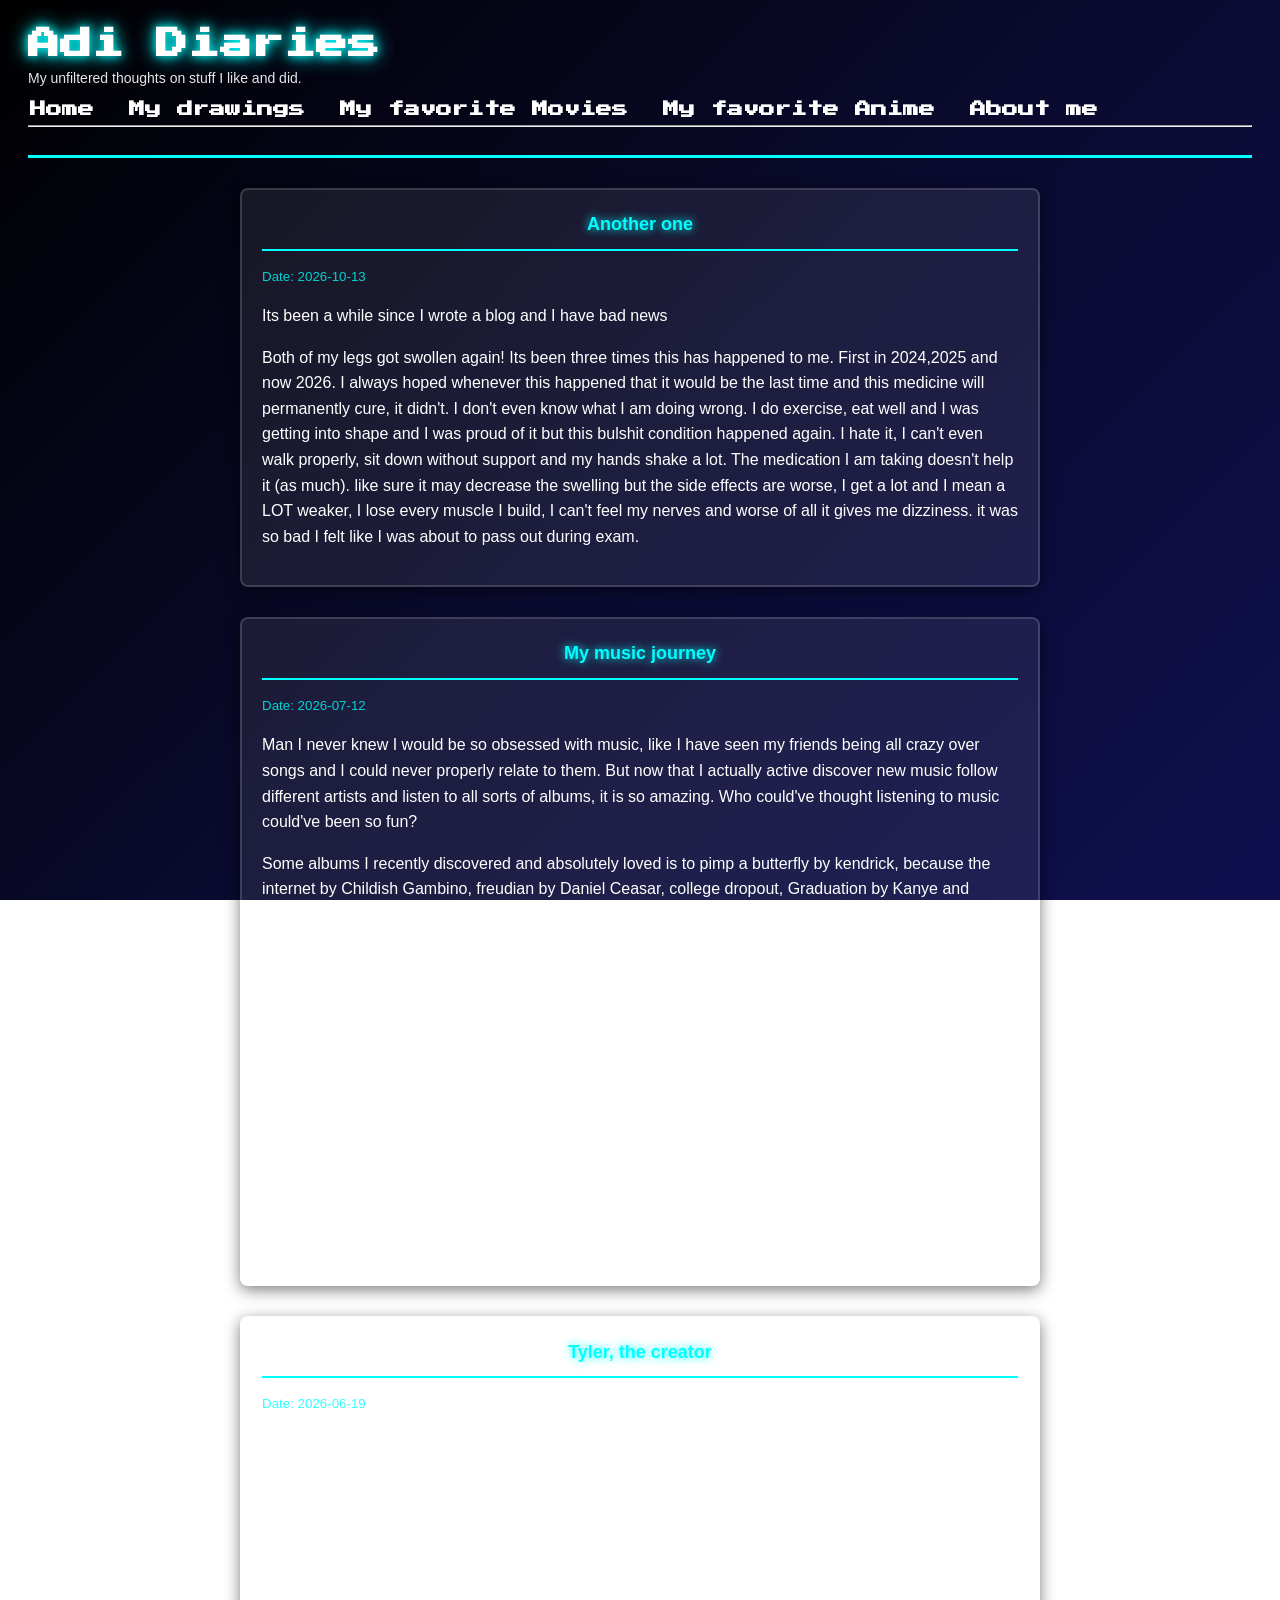
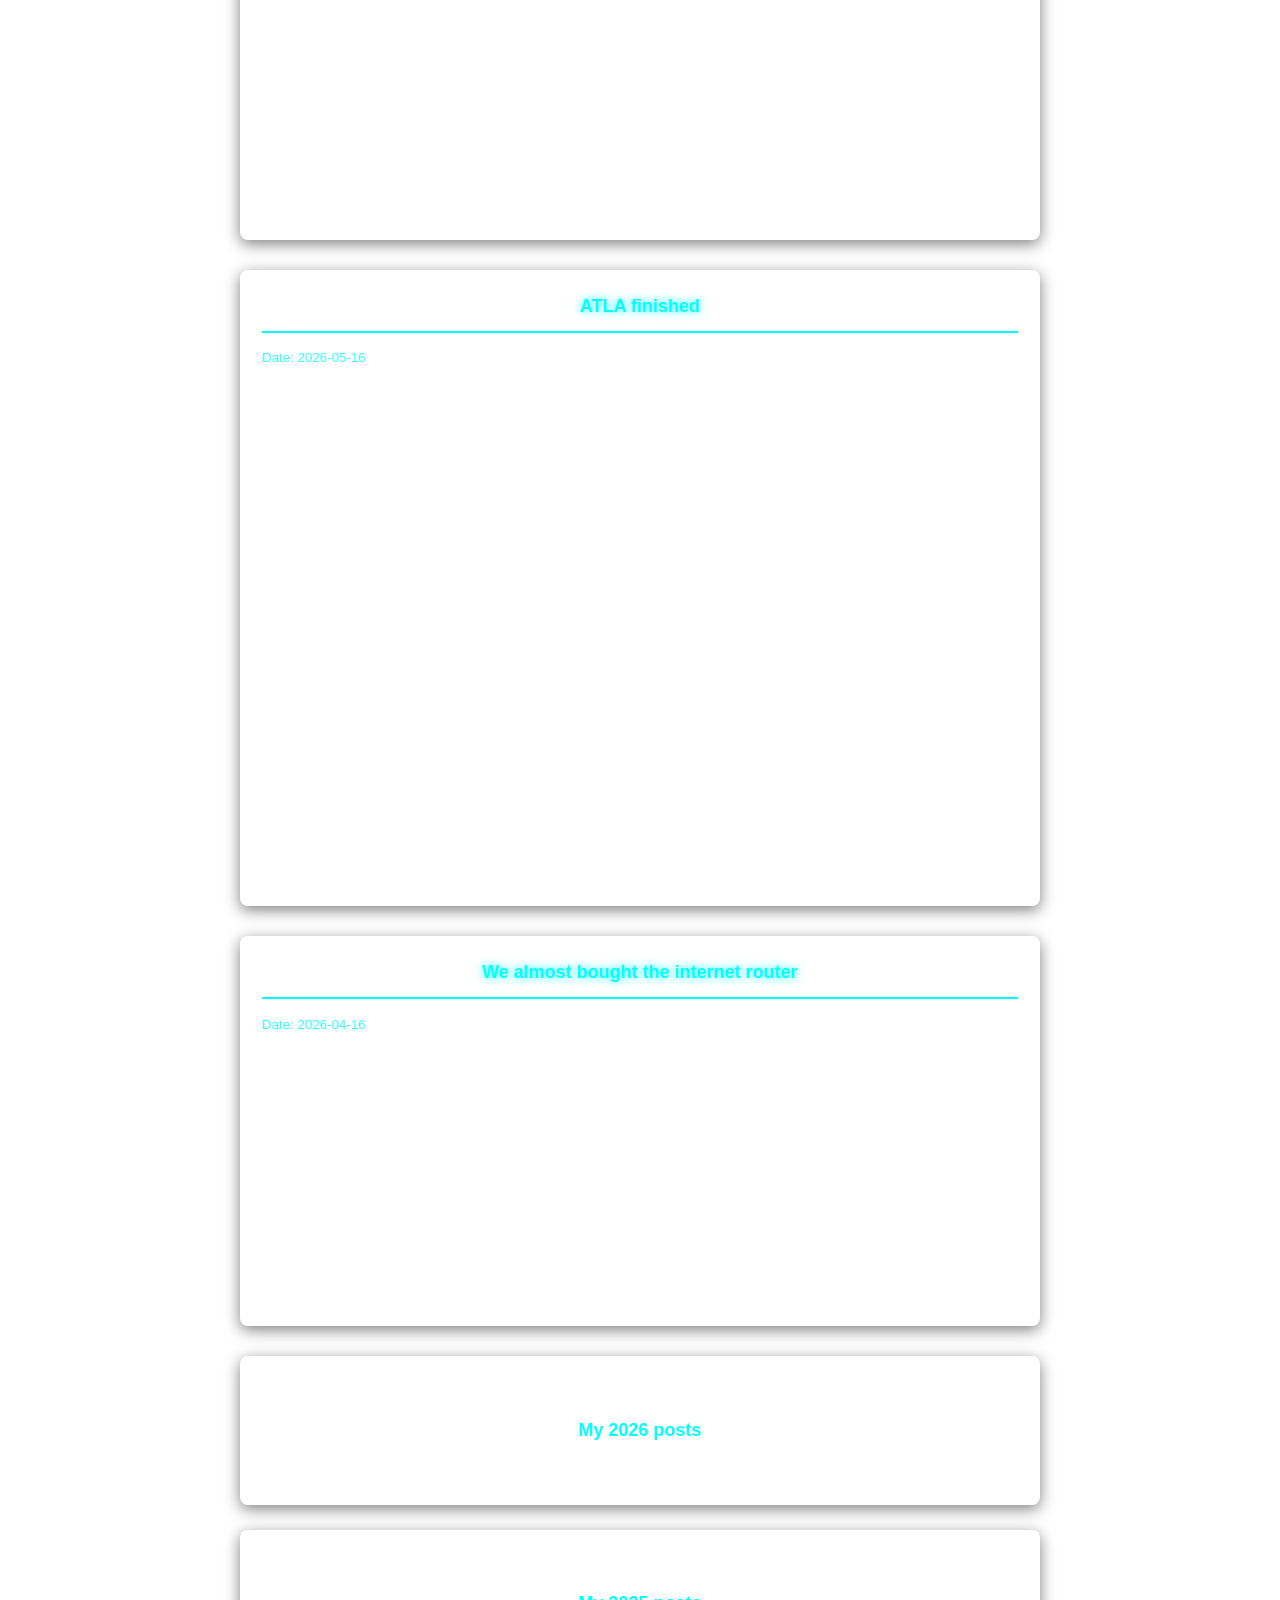
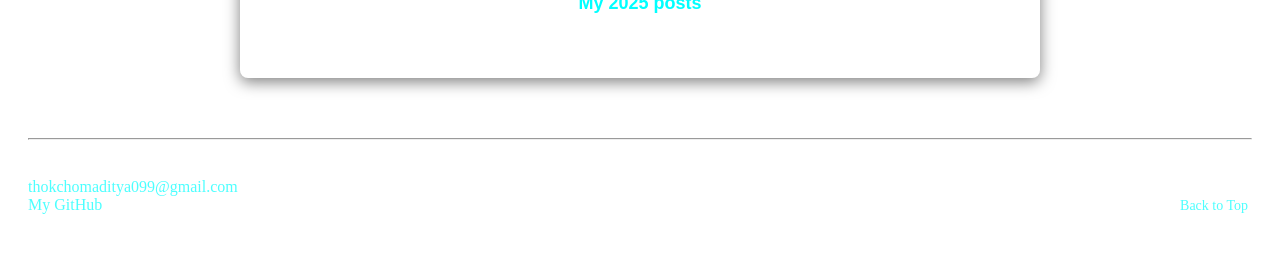
<file: index.html>
<!DOCTYPE html>
<html lang="en">
<head>
    <meta charset="UTF-8">
    <meta name="viewport" content="width=device-width, initial-scale=1.0">
    <title>Home</title>
    <link rel="stylesheet" href="style.css">
    <link rel="icon" type="image/png" href="images/Favicon.png">
    <link href="https://fonts.googleapis.com/css2?family=Press+Start+2P&display=swap" rel="stylesheet">
</head>
<body>

<header>
    <h1>Adi Diaries</h1>
    <h6>My unfiltered thoughts on stuff I like and did. </h6>
    <nav>
        <a href="index.html">Home</a> 
        <a href="My_art.html">My drawings</a>
        <a href="Movies.html">My favorite Movies</a>
        <a href="Anime.html">My favorite Anime</a> 
        <a href="About_me.html">About me</a>
    </nav>
    <hr>
</header>

<main>

    <!--
    <div class="boxes">
        <h2 class="topics"></h2>
        <small> Date: </small>
        <p></p>
    </div>
    -->

    <div class="boxes">
        <h2 class="topics">Another one</h2>
        <small> Date: 2026-10-13</small>
        <p>Its been a while since I wrote a blog and I have bad news</p>
        <p>Both of my legs got swollen again! Its been three times this has happened to me. First in 2024,2025 and now 2026. I always hoped whenever this happened that it would be the last time and this medicine will permanently cure, it didn't. I don't even know what I am doing wrong. I do exercise, eat well and I was getting into shape and I was proud of it but this bulshit condition happened again. I hate it, I can't even walk properly, sit down without support and my hands shake a lot. The medication I am taking doesn't help it (as much). like sure it may decrease the swelling but the side effects are worse, I get a lot and I mean a LOT weaker, I lose every muscle I build, I can't feel my nerves and worse of all it gives me dizziness. it was so bad I felt like I was about to pass out during exam.</p>
    </div>

    <div class="boxes">
        <h2 class="topics">My music journey</h2>
        <small> Date: 2026-07-12</small>
        <p>Man I never knew I would be so obsessed with music, like I have seen my friends being all crazy over songs and I could never properly relate to them. But now that I actually active discover new music follow different artists and listen to all sorts of albums, it is so amazing. Who could've thought listening to music could've been so fun?</p>
        <p>Some albums I recently discovered and absolutely loved is to pimp a butterfly by kendrick, because the internet by Childish Gambino, freudian by Daniel Ceasar, college dropout, Graduation by Kanye and others.</p>
        <p>Also I am relistening to all those albums I downloaded and it keeps getting better with every listen. At first call me if you get lost by tyler was not my vibe as much but now that it keeps getting recommended on youtube I am realizing its vibe and am absolutely enjoying it and now I am more open to rap and enjoy some hardcore raps but I still want it to be with some good productions.</p>
        <p>Malcolm Todd is also an underrated artist, like people say he is white steve lacy but I prefer Malcolm over him. I don't know I didn't really give steve a proper try but still and Malcolm is also carving his own style and I absolutely dig it.</p>
        <p>I also want to properly explore different artists like lil wayne, Kanye, SZA, etc.</p>
        <p>Overall I feel like I have discovered my new obsession, so much so that I don't watch anime or read manga anymore like its been a month or so since I properly watched anything.</p>
    </div>

    <div class="boxes">
        <h2 class="topics">Tyler, the creator</h2>
        <small>Date: 2026-06-19</small>
        <p>So, I have been listening to music a lot and I am obsessed with tyler, the creator's music.</p>
        <p>I first heard him on the TV with his hit "see you again" feat. Kali Uchis and although I enjoyed the song I didn't think much of tyler. Then after some time I started getting into hip hop and I heard st. chroma in an anime edit and I thought it was the coolest song ever so I found out about this album and listened to it for the first time and it was heavenly.</p>
        <P>One thing I appreciate about Chromakopia being my first album is that it is varied enough. It has some hype rap songs like "rah tah tah", "st. chroma",etc. Some romantic songs like "Darling, I" and some sad songs like "like him". Overall it was an amazing album and I am glad it was my first album experience.</P>
        <p>After that I listened to starboy album by the weeknd, Damn. by kendrik Lamar, AM by Arctic Monkeys and Blonde by Frank Ocean (peak album).</p>
        <p>Recently, I completed flower boy, Igor, Don't tap the glass by tyler and all of them are amazing, Igor especially. I won't go too deeply on them but know that Tyler is my favorite artist of all time.</p>
    </div>

    <div class="boxes">
        <h2 class="topics">ATLA finished</h2>
        <small>Date: 2026-05-16</small>
        <p>So, I just finished Avatar: the last airbender animated series and it was amazing. Like genuienly one of the best animated shows of all time.</p>
        <p>The characters, story and theme are all so good, literally everything comes together at the end. My favourite character is Sokka not only because of his rizz game but also because he is genuinly a great character overall who started out misogynistic and kinda annoying but later became to be a great leader who was humble enough to learn his mistakes. Uncle Iroh is my second favourite character because of his wisdom and love for Zuko. Okay so I knew Zuko would join the avatar gang soon but I didn't know that it would be so late. There was a time during the climax of season 2 where Zuko could've taken his uncle's advise and helped the avatar gang but he didn't and he betrayed his uncle. And at first I was getting kinda annoyed at first at Zuko but his later realization and redemption was so good because of these moments and I absolutely loved it.</p>
        <p>The fights were also something that impressed me too because when I first heard about the powersystem it seemed too simple so I had low expectations but the fight choreography was genuinly so good at how it utilized these powers and the overall creativity of it all was great. I was kinda spoiled about the sub type bendings like metal and blood but I didn't know that it was from legend of Korra So I was kinda bummed out that there were not much of those but hey what I got was still good. </p>
        <p>Overall, I am so glad that I watched this show and I absolutely loved it.</p>
    </div>

    <div class="boxes">
        <h2 class="topics">We almost bought the internet router</h2>
        <small>Date: 2026-04-16</small>
        <p>Since there is an internet ban, we had no way to access the internet except for going to someone's house to connect to their internet router by paying money. But one day my father got the motivation to buy the internet router and he even gave his aadhar card and passport photo. But the person who was suppose to deliver the router (he is not an electronic shop owner from my knowledge) demanded money, I think. I am confused like what money to buy the router? did my father think it was going to be free or something?</p>
        <p>So, because of that My father didn't order the router. But he wanted to go to kakching to buy himself but apparently everyone convinced him that it is a waste of money.</p>
        <p>So, we almost got the internet router but my sisters and mothers sabotaged the plan. (┬┬﹏┬┬)</p>
    </div>

    <nav>
        <div class="buttons">
            <a href="YearlyPosts/2026posts.html"><h2 class="topics">My 2026 posts</h2></a>
        </div>

        <div class="buttons">
            <a href="YearlyPosts/2025posts.html"><h2 class="topics">My 2025 posts</h2></a>
        </div>
    </nav>
    
</main>

<footer>
    <hr>
    <div class="footer-container">

        <div class="footer-section">
            <strong>Contact:</strong><br>
            <a href="mailto:thokchomaditya099@gmail.com">thokchomaditya099@gmail.com</a><br>
            <a href="https://github.com/I-M-Adi099">My GitHub</a>
        </div>

        <div class="footer-section">
            <strong>Info</strong><br>
            <small>©Adi Diaries</small><br>
            <a href="#top" class="back-to-top">Back to Top</a>
        </div>
    </div>
</footer>

</body>
</html>
</file>
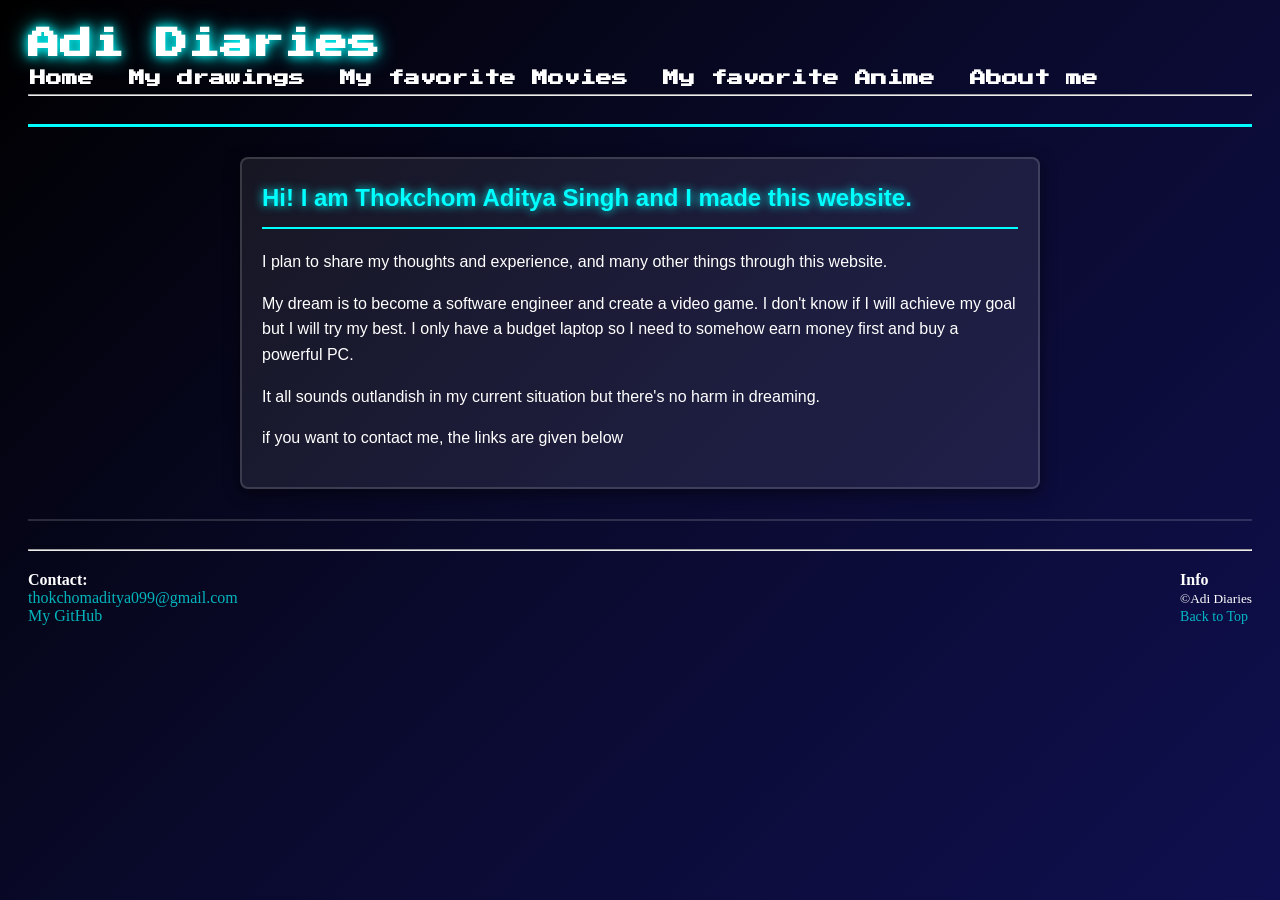
<file: About_me.html>
<!DOCTYPE html>
<html lang="en">
<head>
    <meta charset="UTF-8">
    <meta name="viewport" content="width=device-width, initial-scale=1.0">
    <title>About Me</title>
    <link rel="stylesheet" href="style.css">
    <link rel="icon" type="image/png" href="images/Favicon.png">
    <link href="https://fonts.googleapis.com/css2?family=Press+Start+2P&display=swap" rel="stylesheet">
</head>
<body>
<header>
    <h1>Adi Diaries</h1>
    <nav>
        <a href="index.html">Home</a> 
        <a href="My_art.html">My drawings</a> 
        <a href="Movies.html">My favorite Movies</a>
        <a href="Anime.html">My favorite Anime</a> 
        <a href="About_me.html">About me</a>
    </nav>
    <hr>
</header>

<main>
    <div class="boxes">
        <h2>Hi! I am Thokchom Aditya Singh and I made this website.</h2>
        <p>I plan to share my thoughts and experience, and many other things through this website.</p>
        <p>My dream is to become a software engineer and create a video game. I don't know if I will achieve my goal but I will try my best. I only have a budget laptop so I need to somehow earn money first and buy a powerful PC.</p>
        <p>It all sounds outlandish in my current situation but there's no harm in dreaming.</p>
        <p>if you want to contact me, the links are given below</p>
    </div>
</main>

<footer>
    <hr>
    <div class="footer-container">

        <div class="footer-section">
            <strong>Contact:</strong><br>
            <a href="mailto:thokchomaditya099@gmail.com">thokchomaditya099@gmail.com</a><br>
            <a href="https://github.com/I-M-Adi099">My GitHub</a>
        </div>

        <div class="footer-section">
            <strong>Info</strong><br>
            <small>©Adi Diaries</small><br>
            <a href="#top" class="back-to-top">Back to Top</a>
        </div>
    </div>
</footer>
</body>
</html>
</file>
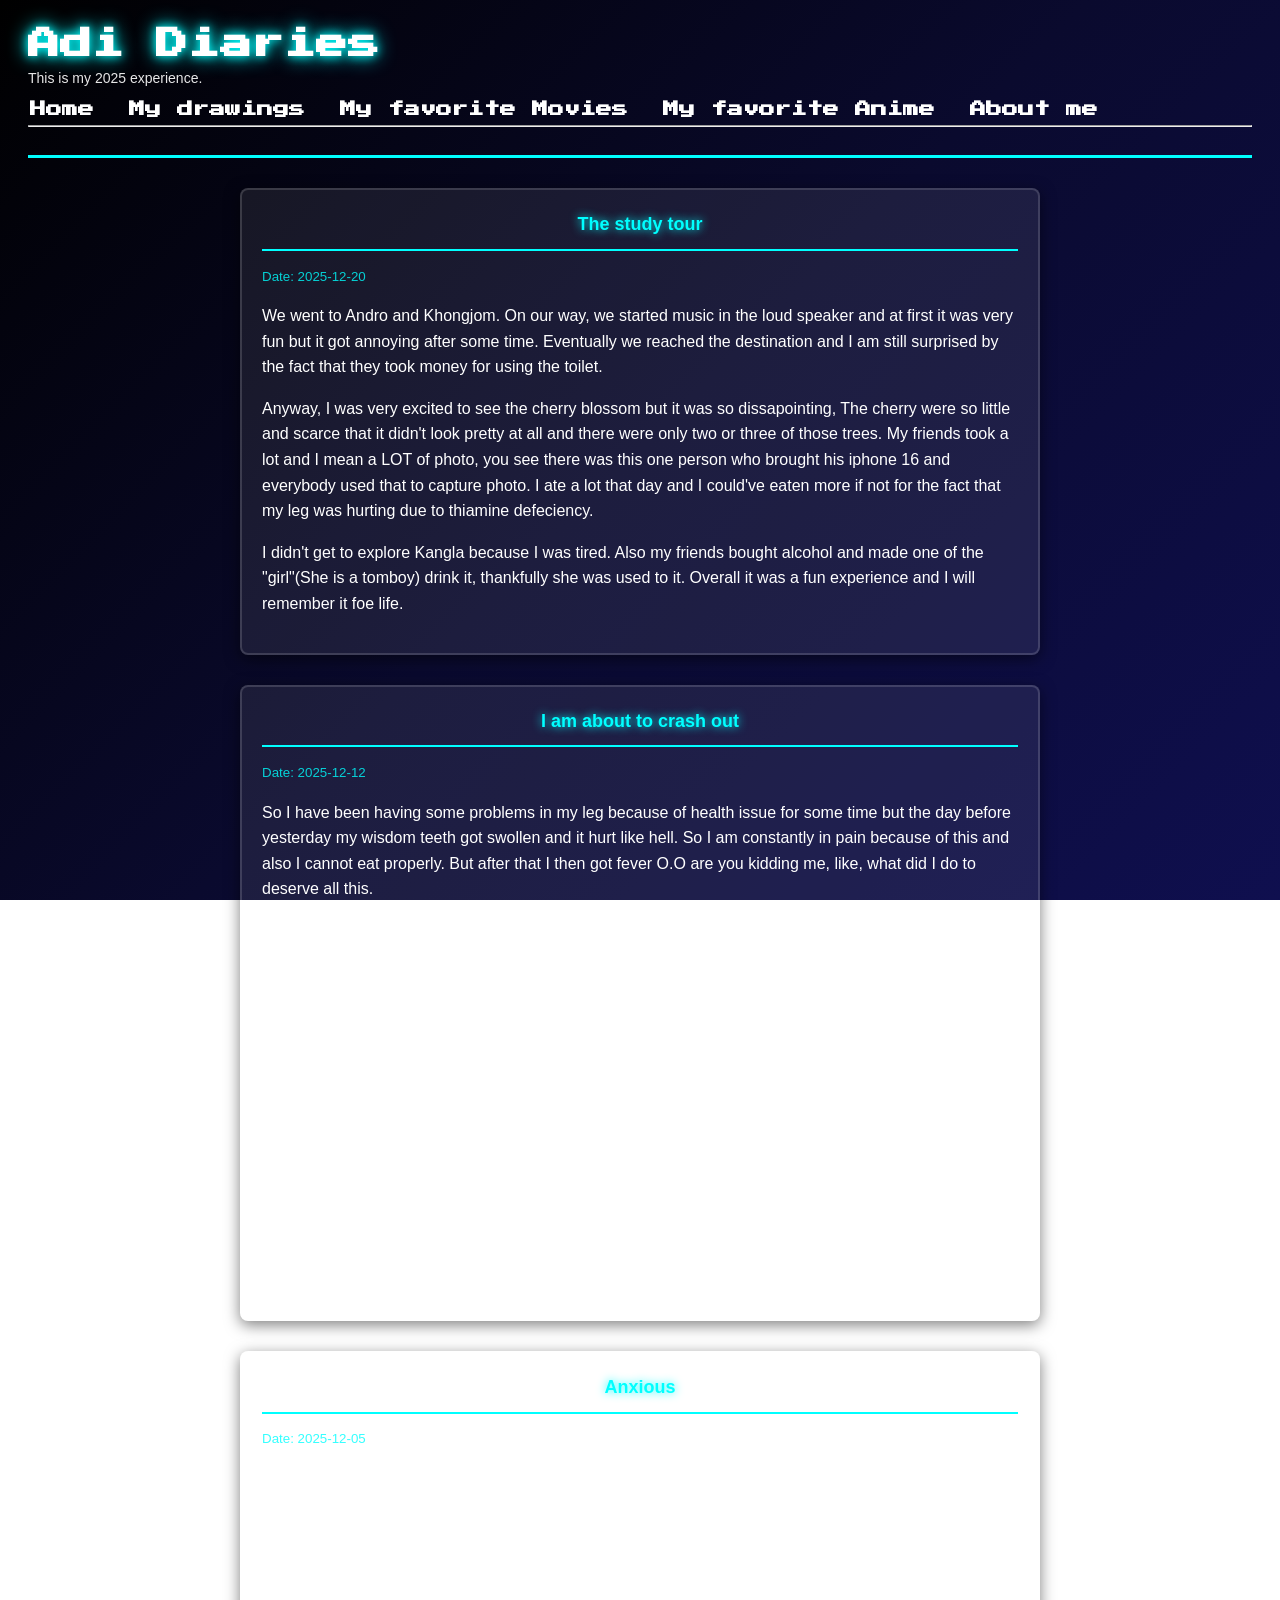
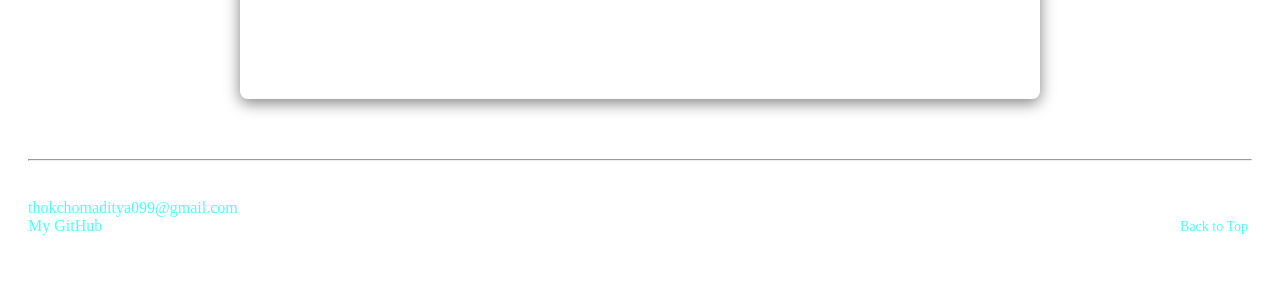
<file: YearlyPosts/2025posts.html>
<!DOCTYPE html>
<html lang="en">
<head>
    <meta charset="UTF-8">
    <meta name="viewport" content="width=device-width, initial-scale=1.0">
    <title>2025 Posts</title>
    <link rel="stylesheet" href="../style.css">
    <link rel="icon" type="image/png" href="../images/Favicon.png">
    <link href="https://fonts.googleapis.com/css2?family=Press+Start+2P&display=swap" rel="stylesheet">
</head>
<body>

<header>
    <h1>Adi Diaries</h1>
    <h6>This is my 2025 experience.</h6>
    <nav>
        <a href="../index.html">Home</a> 
        <a href="../My_art.html">My drawings</a> 
        <a href="../Movies.html">My favorite Movies</a>
        <a href="../Anime.html">My favorite Anime</a> 
        <a href="../About_me.html">About me</a>
    </nav>
    <hr>
</header>

<main>

    <!--
    <div class="boxes">
        <h2 class="topics"></h2>
        <small> Date: </small>
        <p></p>
    </div>
    -->
    
    <div class="boxes">
        <h2 class="topics">The study tour</h2>
        <small>Date: 2025-12-20</small>
        <p>We went to Andro and Khongjom. On our way, we started music in the loud speaker and at first it was very fun but it got annoying after some time. Eventually we reached the destination and I am still surprised by the fact that they took money for using the toilet.</p>
        <p>Anyway, I was very excited to see the cherry blossom but it was so dissapointing, The cherry were so little and scarce that it didn't look pretty at all and there were only two or three of those trees. My friends took a lot and I mean a LOT of photo, you see there was this one person who brought his iphone 16 and everybody used that to capture photo. I ate a lot that day and I could've eaten more if not for the fact that my leg was hurting due to thiamine defeciency.</p>
        <p>I didn't get to explore Kangla because I was tired. Also my friends bought alcohol and made one of the "girl"(She is a tomboy) drink it, thankfully she was used to it. Overall it was a fun experience and I will remember it foe life.</p>
    </div>

    <div class="boxes">
        <h2 class="topics">I am about to crash out</h2>
        <small>Date: 2025-12-12</small>
        <p>So I have been having some problems in my leg because of health issue for some time but the day before yesterday my wisdom teeth got swollen and it hurt like hell. So I am constantly in pain because of this and also I cannot eat properly. But after that I then got fever O.O are you kidding me, like, what did I do to deserve all this.</p>
        <p>After that I went to the hospital and found out that I had thiamine defeciency and I think I know what caused this. You see since I've had my leg problems before and since the symptoms were similar I just assumed that my liver was damaged, and I didn't eat any meat at all and over time my appetite also decreased, but it turns out that my liver was completely fine and I was restraining myself for no reason. So, that's why you need a doctor's guidance and you shouldn't treat any serious and uncommon illness on your own.</p>
        <p>Also I couldn't believe my eyes when the doctor just pulled out chatGPT to analys my test result. Like, didn't you study this your whole life? Why are you asking AI.</p>
        <p>Oh! and you see when I started this school(HKMES) I asked the principal if I could take alternative english since I am weak in Manipuri and he said yes, and so for almost the entire year I did alternative english but when the HSLC exam got near the council rejected my form because I took MIL in class X and now they want us to pay the fine(which is 2,000 rupees) and also we tried to issue my OBC certificate but it got rejected. Why am I getting so many rejection for something like official documents? WHY?</p>
    </div>

    <div class="boxes">
        <h2 class="topics">Anxious</h2>
        <small>Date: 2025-12-05</small>
        <p>Hey this is my first blog and I wanted to just post something that was on my mind.</p>
        <p>I am currently studying in class 11 and the year is about to end but we still havn't done any practical classes. We are the first batch for this school and honestly I like it here but there are a lot of... "negligence" cause like the year is about to end but WE STILL HAVN'T DONE ANY PRACTICAL CLASS WHY???? Also why is science stream so expensive like first we have to buy the theory bookss but after that we have to buy the practical textbooks okay but after that what do you mean we have to buy the aprons shouldn't the school provide that?</p>
    </div>
</main>

<footer>
    <hr>
    <div class="footer-container">

        <div class="footer-section">
            <strong>Contact:</strong><br>
            <a href="mailto:thokchomaditya099@gmail.com">thokchomaditya099@gmail.com</a><br>
            <a href="https://github.com/I-M-Adi099">My GitHub</a>
        </div>

        <div class="footer-section">
            <strong>Info</strong><br>
            <small>©Adi Diaries</small><br>
            <a href="#top" class="back-to-top">Back to Top</a>
        </div>
    </div>
</footer>

</body>
</html>
</file>
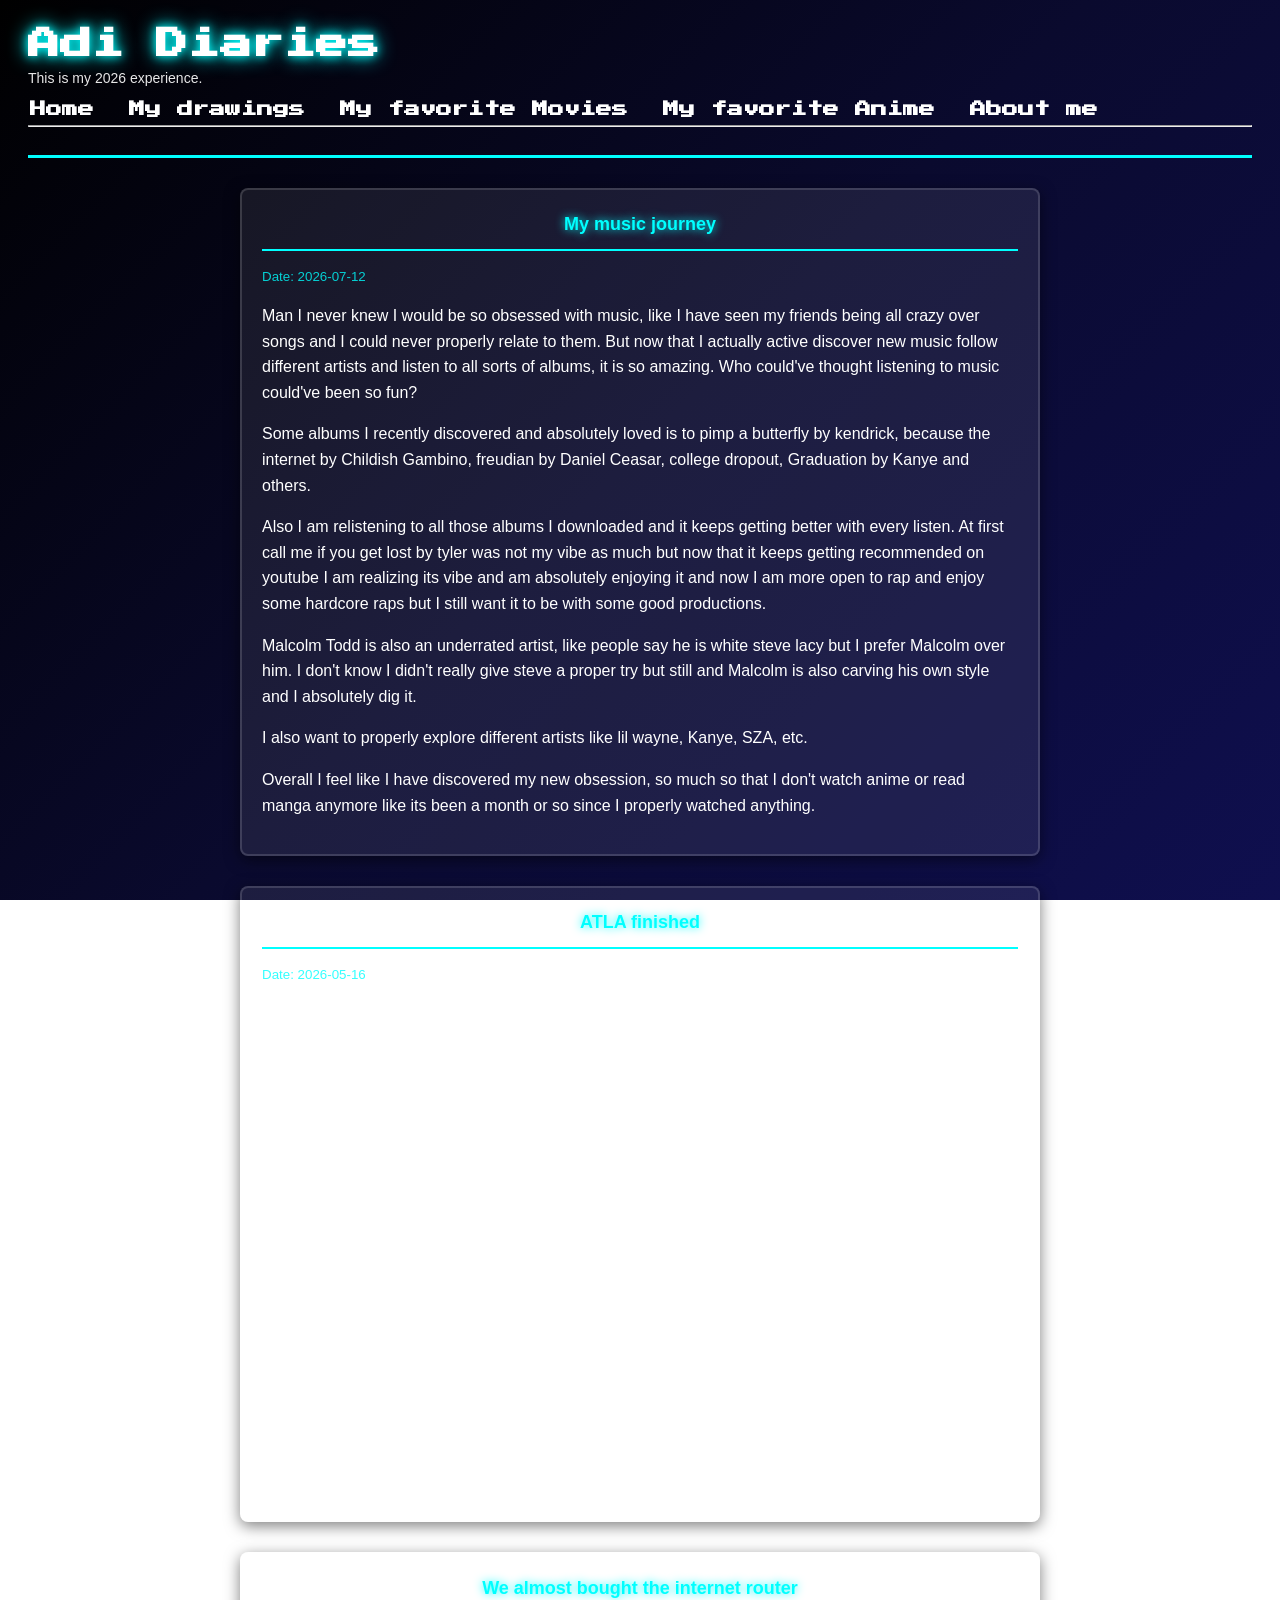
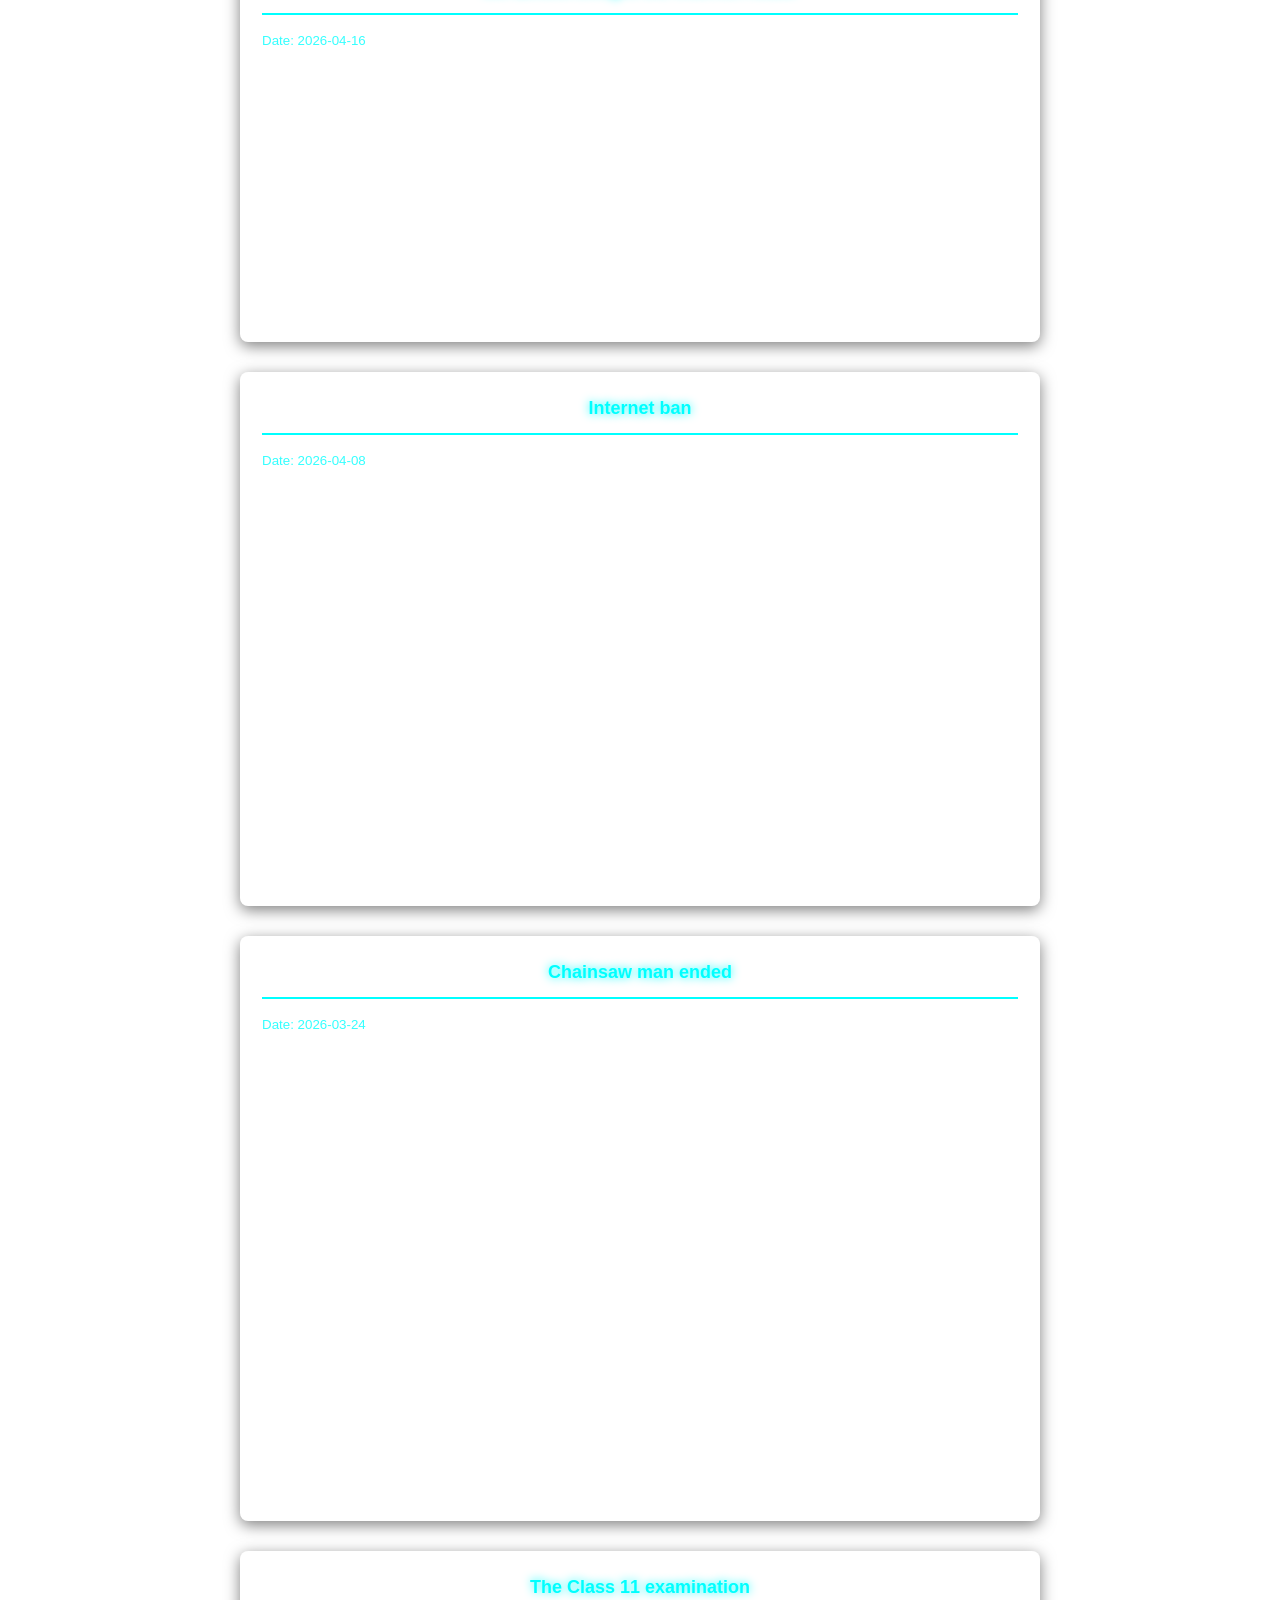
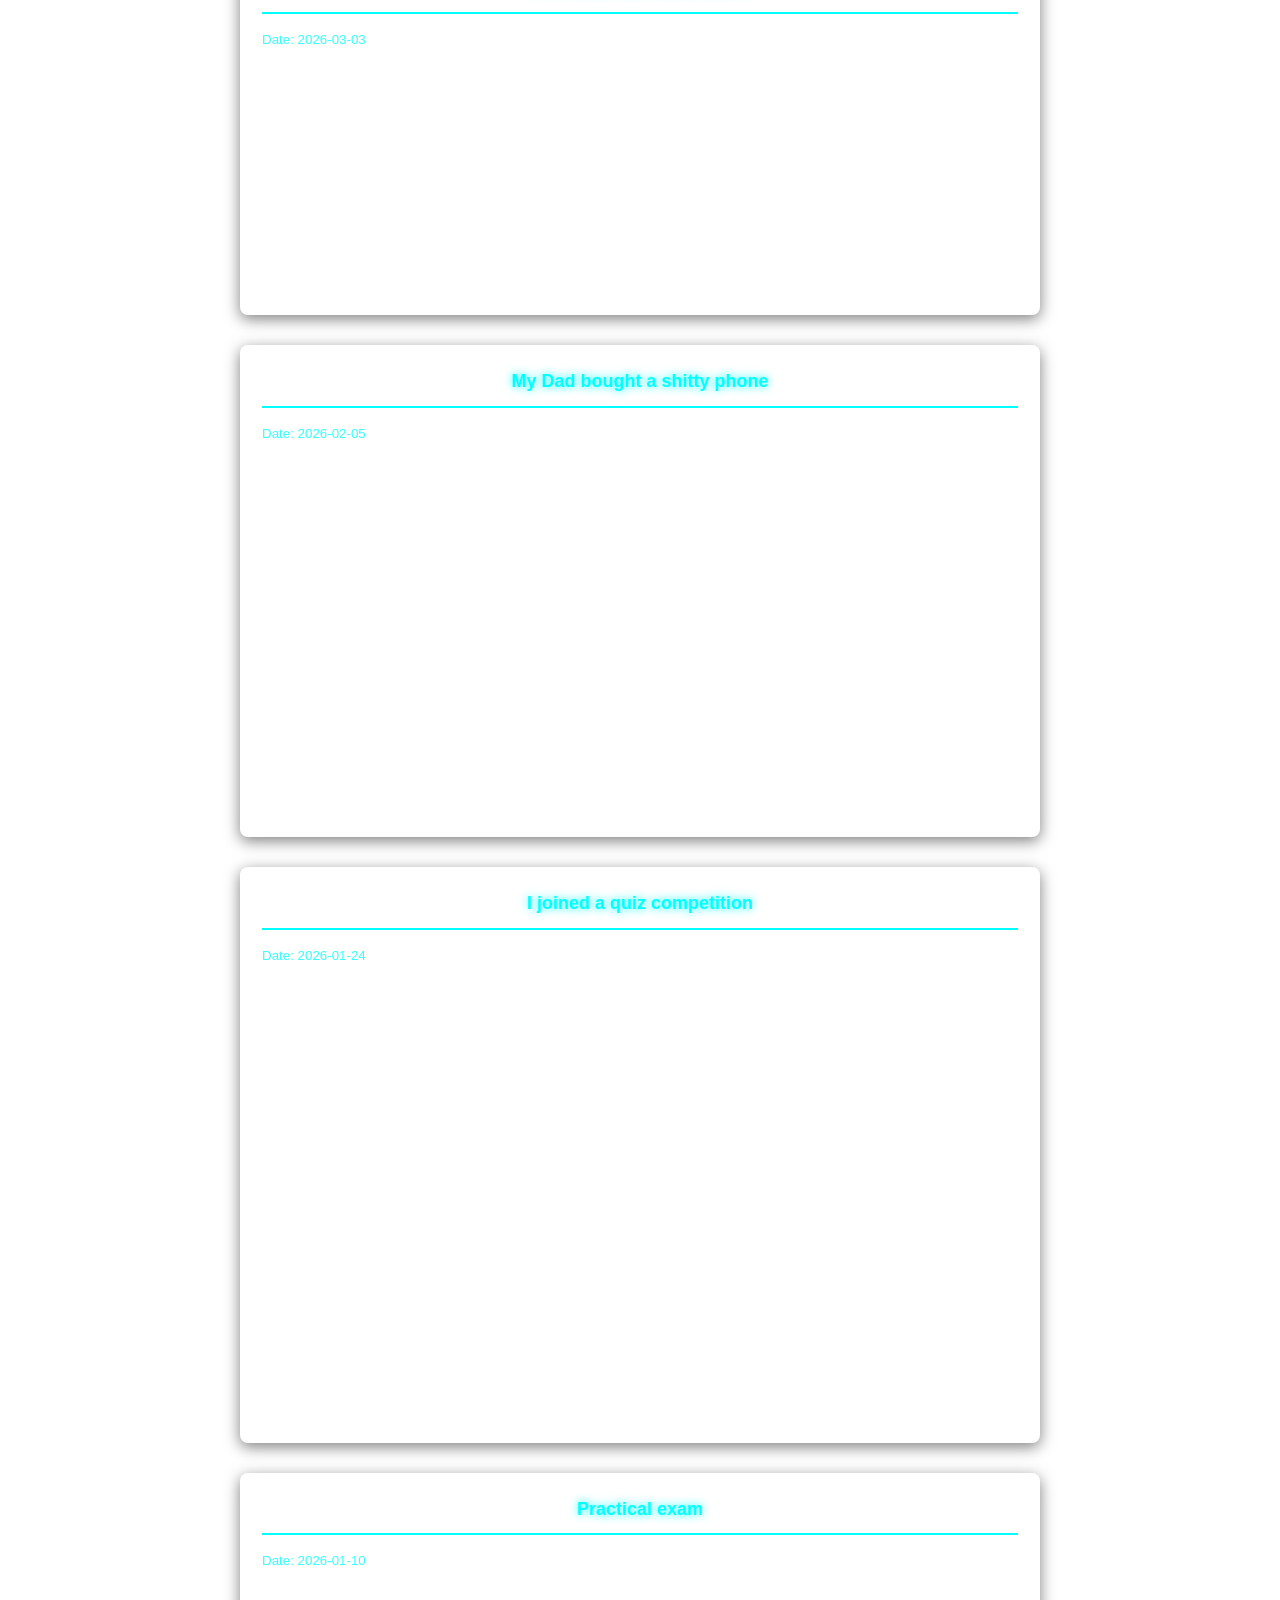
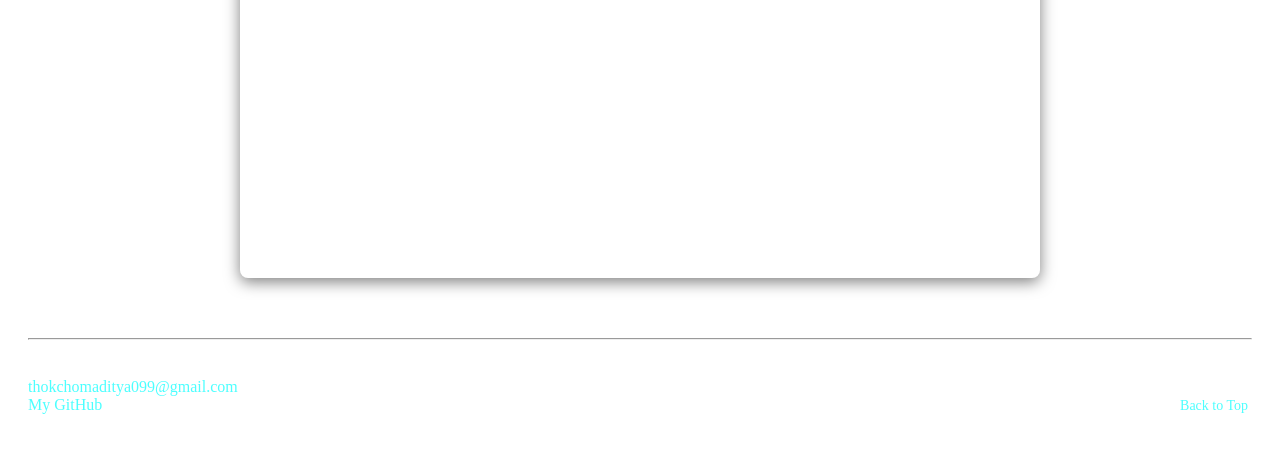
<file: YearlyPosts/2026posts.html>
<!DOCTYPE html>
<html lang="en">
<head>
    <meta charset="UTF-8">
    <meta name="viewport" content="width=device-width, initial-scale=1.0">
    <title>2026 Posts</title>
    <link rel="stylesheet" href="../style.css">
    <link rel="icon" type="image/png" href="../images/Favicon.png">
    <link href="https://fonts.googleapis.com/css2?family=Press+Start+2P&display=swap" rel="stylesheet">
</head>
<body>

<header>
    <h1>Adi Diaries</h1>
    <h6>This is my 2026 experience.</h6>
    <nav>
        <a href="../index.html">Home</a> 
        <a href="../My_art.html">My drawings</a>
        <a href="../Movies.html">My favorite Movies</a>
        <a href="../Anime.html">My favorite Anime</a> 
        <a href="../About_me.html">About me</a>
    </nav>
    <hr>
</header>

<main>

    <div class="boxes">
        <h2 class="topics">My music journey</h2>
        <small> Date: 2026-07-12</small>
        <p>Man I never knew I would be so obsessed with music, like I have seen my friends being all crazy over songs and I could never properly relate to them. But now that I actually active discover new music follow different artists and listen to all sorts of albums, it is so amazing. Who could've thought listening to music could've been so fun?</p>
        <p>Some albums I recently discovered and absolutely loved is to pimp a butterfly by kendrick, because the internet by Childish Gambino, freudian by Daniel Ceasar, college dropout, Graduation by Kanye and others.</p>
        <p>Also I am relistening to all those albums I downloaded and it keeps getting better with every listen. At first call me if you get lost by tyler was not my vibe as much but now that it keeps getting recommended on youtube I am realizing its vibe and am absolutely enjoying it and now I am more open to rap and enjoy some hardcore raps but I still want it to be with some good productions.</p>
        <p>Malcolm Todd is also an underrated artist, like people say he is white steve lacy but I prefer Malcolm over him. I don't know I didn't really give steve a proper try but still and Malcolm is also carving his own style and I absolutely dig it.</p>
        <p>I also want to properly explore different artists like lil wayne, Kanye, SZA, etc.</p>
        <p>Overall I feel like I have discovered my new obsession, so much so that I don't watch anime or read manga anymore like its been a month or so since I properly watched anything.</p>
    </div>

    <div class="boxes">
        <h2 class="topics">ATLA finished</h2>
        <small>Date: 2026-05-16</small>
        <p>So, I just finished Avatar: the last airbender animated series and it was amazing. Like genuienly one of the best animated shows of all time.</p>
        <p>The characters, story and theme are all so good, literally everything comes together at the end. My favourite character is Sokka not only because of his rizz game but also because he is genuinly a great character overall who started out misogynistic and kinda annoying but later became to be a great leader who was humble enough to learn his mistakes. Uncle Iroh is my second favourite character because of his wisdom and love for Zuko. Okay so I knew Zuko would join the avatar gang soon but I didn't know that it would be so late. There was a time during the climax of season 2 where Zuko could've taken his uncle's advise and helped the avatar gang but he didn't and he betrayed his uncle. And at first I was getting kinda annoyed at first at Zuko but his later realization and redemption was so good because of these moments and I absolutely loved it.</p>
        <p>The fights were also something that impressed me too because when I first heard about the powersystem it seemed too simple so I had low expectations but the fight choreography was genuinly so good at how it utilized these powers and the overall creativity of it all was great. I was kinda spoiled about the sub type bendings like metal and blood but I didn't know that it was from legend of Korra So I was kinda bummed out that there were not much of those but hey what I got was still good. </p>
        <p>Overall, I am so glad that I watched this show and I absolutely loved it.</p>
    </div>

    <div class="boxes">
        <h2 class="topics">We almost bought the internet router</h2>
        <small>Date: 2026-04-16</small>
        <p>Since there is an internet ban, we had no way to access the internet except for going to someone's house to connect to their internet router by paying money. But one day my father got the motivation to buy the internet router and he even gave his aadhar card and passport photo. But the person who was suppose to deliver the router (he is not an electronic shop owner from my knowledge) demanded money, I think. I am confused like what money to buy the router? did my father think it was going to be free or something?</p>
        <p>So, because of that My father didn't order the router. But he wanted to go to kakching to buy himself but apparently everyone convinced him that it is a waste of money.</p>
        <p>So, we almost got the internet router but my sisters and mothers sabotaged the plan. (┬┬﹏┬┬)</p>
    </div>

    <div class="boxes">
        <h2 class="topics">Internet ban</h2>
        <small>Date: 2026-04-08</small>
        <p>The internet is banned for 3 days... suposedly. It is now the second day. baning internet usage has become a regular occurance nowadays in my state. They always say its going to be for 3 days or 5 days only but it always gets extended. The cause is the ongoing Meitei and Kuki conflict that is happening, and the hate messages on social media. I bet they are doing this just to hide their incompetence. They think if they do nothing the problem will go away, and while that is true for small twitter and reddit conflict, it will never work in this case as it involves people losing their lives. </p>
        <p>I couldn't even care less the reason for this particular ban. I am tired of this. Thankfully I stored some movies on my laptop and phone. From now I will not delete movies I have watched on laptop.</p>
        <p>So, today I watched fight club. Unfortunately, I was not able to store this movie on my laptop but at least I watched it.</p>
        <p>Oh and Chutki (our cat) gave birth to three kitten yesterday, and my sister was so anxious about it that it's hilarious. Man I cannot believe Chutki became a mother, I still remember the day she was born and how she was spoiled so much by her mother Tara.</p>
    </div>

    <div class="boxes">
        <h2 class="topics">Chainsaw man ended</h2>
        <small>Date: 2026-03-24</small>
        <p>I don't know how to feel about this. Chainsaw man is the manga that is closest to my heart. It has always impressed me, made me care about the characters, it also changed me. Part 1 was a fucking masterpiece. Part 2 started out strong and it went on to be ... confusing to say the least.</p>
        <p>But I noticed the change in the artstyle, it has noticably regressed. but the core story and concepts were still interesting so I stuck around and then suddenly it just ended. I think Fujimoto (the author) just got tired of this story, it was obvious the first half of part 2 was very concise and focused but as the story went on the direction was everywhere but I thought it was delibrate and I didn't mind it. I think he just wanted to move on to the next story that he has cooked</p>
        <p>The reaction of the community was hilarious asf tho, like they were coping so hard just like the stranger things fan coping that there will be secret episode. But they were over exagerating. The ending is very confusing for me and it took multiple analysis videos to understand it. when I was reading it I genuinly was having fun but it just didn't seem real, It didn't seem to be fujimoto's style at all. The ending is NOT bad, I think the message is good but I feel like it wasn't fleshed out enough and we didn't get proper resolution to other characters and plot points.</p>
        <p>But I do hope Fujimoto will continue this story a year or two from now. There is just so much potential.</p>    
    </div>

    <div class="boxes">
        <h2 class="topics">The Class 11 examination</h2>
        <small>Date: 2026-03-03</small>
        <p>The exam is not finished and I am halfway through the exam and since there is a long break I am writing my experience up until now.</p>
        <p>The exam is EZ!! You see the school itself provides the notes to cheat. So, I don't have to worry about failing at all and I am enjoying the time I have between the exams because I am using phone and my family is not saying anything at all. Not to mention for chemistry I didn't study at all. And during the exam hall, as long as we don't make a lot of noise they let us talk with each other too.</p>
        <p>This feeling is so freeing and I love it. But I have to lock in for the next year.</p>
    </div>

    <div class="boxes">
        <h2 class="topics">My Dad bought a shitty phone</h2>
        <small>Date: 2026-02-05</small>
        <p>My Dad bought a cheap iphone knockoff, NOVA 17 Pro, for only 7,200 rupees. Even though the phone is for my mom and she doesn't need a powehouse of a phone, I still can't help but cringe at the fact that its a blatant rip-off and overall a shit phone.</p>
        <p>
        Here is the specs:<br>
        RAM and ROM:    6GB and 128GB<br>
        Front camera:   8MP<br>
        Back camera:    20MP<br>
        Battery:        5000mAh<br>
        CPU:            MTK6739 Quad-core<br></p>
        <p>The only good thing I can think is that it came with a free headphone, it's 5G and it has a micro sd slot. The speaker is worse than my father's current phone, you can't even video call with it and most of the pre-installed apps (except google-apps) are all ancient apps that I remember from back when I was in class 3.</p>
    </div>

    <div class="boxes">
        <h2 class="topics">I joined a quiz competition</h2>
        <small>Date: 2026-01-24</small>
        <p>I still can't believe it... but I won the competition!</p>
        <p>So you see there was a quiz competition happening at Navodaya vidyalaya Kakching, Manipur and I was asked to joined the competition. Even though I wanted to decline it so bad, the teachers were looking at me with such anticipation and expectation that I failed to do so properly (I said I did not want to do it).</p>
        <p>So I looked at the bright side and thought "I am going to have a new experience!". The teacher said it was going to be a team competition So, I decided to shift my responsibility to others which I am not proud of but she was kind and smart. I want to be somewhat more responsible next time.</p>
        <p>Ultimately, the day of the competition came and I thought I was the most unprepared out of the three students from our school but the competition turned out to be a MCQ and So, I gambled and... I somehow won the first prize! LIKE BRO WHAT!? I admit I knew about 60% of the questions but some where pure guess (Also the quiz was a inter-school competition). I didn't know how to feel about this I felt very undeserving of this and also I thought of huge expectation the teachers would place on me now.</p>
        <p>But I won I guess and the prize was 1500 rupees. Also the quiz was just a part of a program to raise awareness of operation sindoor.</p>
    </div>
    
    <div class="boxes">
        <h2 class="topics">Practical exam</h2>
        <small>Date: 2026-01-10</small>
        <p>So, we finally did the practical exam... and it was a lot more fun than I thought it would be.</p>
        <p>You see because we did the practical classes so late, we had to cram all the necessary ones in a short amount of time and it was a lot of fun even though I think I am somewhat bad at it.</p>
        <p>But during the course of the practical classes only three students were regular for boys (for girls it was 7-8). And becausse of that many student's were confused on what to write on the practical notebook. Some of my classmates submitted the practical notebooks during the exams.</p>
        <p>As for the practical exam itself... it was a complete joke. We didn't even do any practical tasks (for our school), we just copied the answers from the practical notebook and that's it.</p>
    </div>

</main>

<footer>
    <hr>
    <div class="footer-container">

        <div class="footer-section">
            <strong>Contact:</strong><br>
            <a href="mailto:thokchomaditya099@gmail.com">thokchomaditya099@gmail.com</a><br>
            <a href="https://github.com/I-M-Adi099">My GitHub</a>
        </div>

        <div class="footer-section">
            <strong>Info</strong><br>
            <small>©Adi Diaries</small><br>
            <a href="#top" class="back-to-top">Back to Top</a>
        </div>
    </div>
</footer>

</body>
</html>
</file>
<file: style.css>
:root {
    --cyan-bright: #00ffff;
    --cyan-glow: rgba(0, 255, 255, 0.4);
    --dark-bg: rgba(255, 255, 255, 0.08);
    --border-dark: rgba(255, 255, 255, 0.15);
}

body {
    background: linear-gradient(135deg, #000000 0%, #0a0a2e 50%, #0f0f4f 100%);
    background-repeat: no-repeat;
    background-attachment: fixed;
    color: white;
    padding: 20px;
    font-family: sans-serif;
}

header {
    font-family: "Press Start 2P", "Courier New", monospace;
    margin-bottom: 30px;
    border-bottom: 3px solid var(--cyan-bright);
    padding-bottom: 20px;
}

header h1 {
    text-shadow: 0 0 10px var(--cyan-bright), 0 0 20px var(--cyan-bright);
    margin: 0 0 10px 0;
}

header h6 {
    font-family: consolas, sans-serif;
    font-size: 14px;
    font-weight: normal;
    margin: 0 0 15px 0;
    color: rgba(255, 255, 255, 0.9);
}

/* Desktop hover (normal) */
nav a {
    color: #fff;
    text-decoration: none;
    margin-right: 15px;
    position: relative;
    padding: 6px 2px;
    transition: all 0.25s ease;
    font-weight: bold;
}

nav a::after {
    content: "";
    position: absolute;
    left: 0;
    bottom: -2px;
    height: 3px;
    width: 0%;
    background-color: var(--cyan-bright);
    box-shadow: 0 0 8px var(--cyan-bright);
    transition: width 0.25s ease;
}

nav a:hover {
    color: var(--cyan-bright);
    text-shadow: 0 0 8px var(--cyan-bright), 0 0 15px var(--cyan-bright);
}

nav a:hover::after {
    width: 100%;
}


main {
    max-width: 800px;
    margin: 0 auto;
}

.boxes {
    background-color: var(--dark-bg);
    border: 2px solid var(--border-dark);
    border-radius: 8px;
    padding: 20px;
    margin-bottom: 30px;
    font-size: 16px;
    line-height: 1.6;
    box-shadow: 0 4px 15px rgba(0, 0, 0, 0.5);
    transition: all 0.3s ease;
}

.boxes:hover {
    border-color: var(--cyan-bright);
    box-shadow: 0 0 15px var(--cyan-glow), 0 4px 15px rgba(0, 0, 0, 0.5);
}

.boxes img {
    width: 100%;
    max-width: 300px;
    height: auto;
    aspect-ratio: 2 / 3;
    object-fit: cover;
    border-radius: 8px;
    display: block;
    margin: 15px auto;
    border: 2px solid var(--border-dark);
    transition: all 0.3s ease;
}

.boxes img:hover {
    border-color: var(--cyan-bright);
    box-shadow: 0 0 10px var(--cyan-glow);
}


.boxes h2 {
    color: var(--cyan-bright);
    text-shadow: 0 0 10px var(--cyan-bright);
    margin-top: 0;
    border-bottom: 2px solid var(--cyan-bright);
    padding-bottom: 10px;
}

.topics {
    font-family: consolas, sans-serif;
    color: var(--cyan-bright);
    text-align: center;
    font-size: 18px;
}

.boxes small {
    color: rgba(0, 255, 255, 0.8);
    display: block;
    margin-bottom: 10px;
}

.buttons {
    background-color: var(--dark-bg);
    border: 2px solid var(--border-dark);
    border-radius: 8px;
    font-size: 16px;
    line-height: 1.5;
    padding: 20px;
    margin-bottom: 25px;
    margin: 0 auto 25px auto;
    box-shadow: 0 4px 15px rgba(0, 0, 0, 0.5);
    transition: all 0.3s ease;
    text-align: center;
}

.buttons:hover {
    border-color: var(--cyan-bright);
    box-shadow: 0 0 15px var(--cyan-glow), 0 4px 15px rgba(0, 0, 0, 0.5);
}

.buttons a {
    text-decoration: none;
    color: inherit;
}

footer {
    font-family: consolas;
    margin-top: 30px;
    text-align: left;
    padding-bottom: 20px;
    border-top: 2px solid var(--border-dark);
    padding-top: 20px;
}

.footer-container {
    display: flex;
    justify-content: space-between;
    flex-wrap: wrap;
    margin-top: 10px;
}

.footer-section {
    margin: 10px 0;
}

.footer-section a {
    color: rgba(0, 255, 255, 0.7);
    text-decoration: none;
    transition: all 0.2s ease;
}

.footer-section a:hover {
    color: var(--cyan-bright);
    text-decoration: underline;
    text-shadow: 0 0 8px var(--cyan-bright);
}

.back-to-top {
    font-size: 14px;
}

/* Mobile tap-friendly style */
@media (max-width: 600px) {
    header h1 {
        font-size: 24px;
    }

    nav a {
        display: block;
        margin: 8px 0;
        padding: 10px 0;
        font-size: 16px;
        text-align: center;
        text-shadow: none;
        border-radius: 6px;
        transition: background-color 0.2s ease, color 0.2s ease;
    }

    nav a:active,
    nav a:focus {
        background-color: var(--cyan-glow);
        color: var(--cyan-bright);
    }

    nav a::after {
        display: none;
    }

    .boxes {
        padding: 15px;
        margin-bottom: 20px;
    }

    .buttons {
        padding: 15px;
        margin-bottom: 20px;
    }
}
</file>
